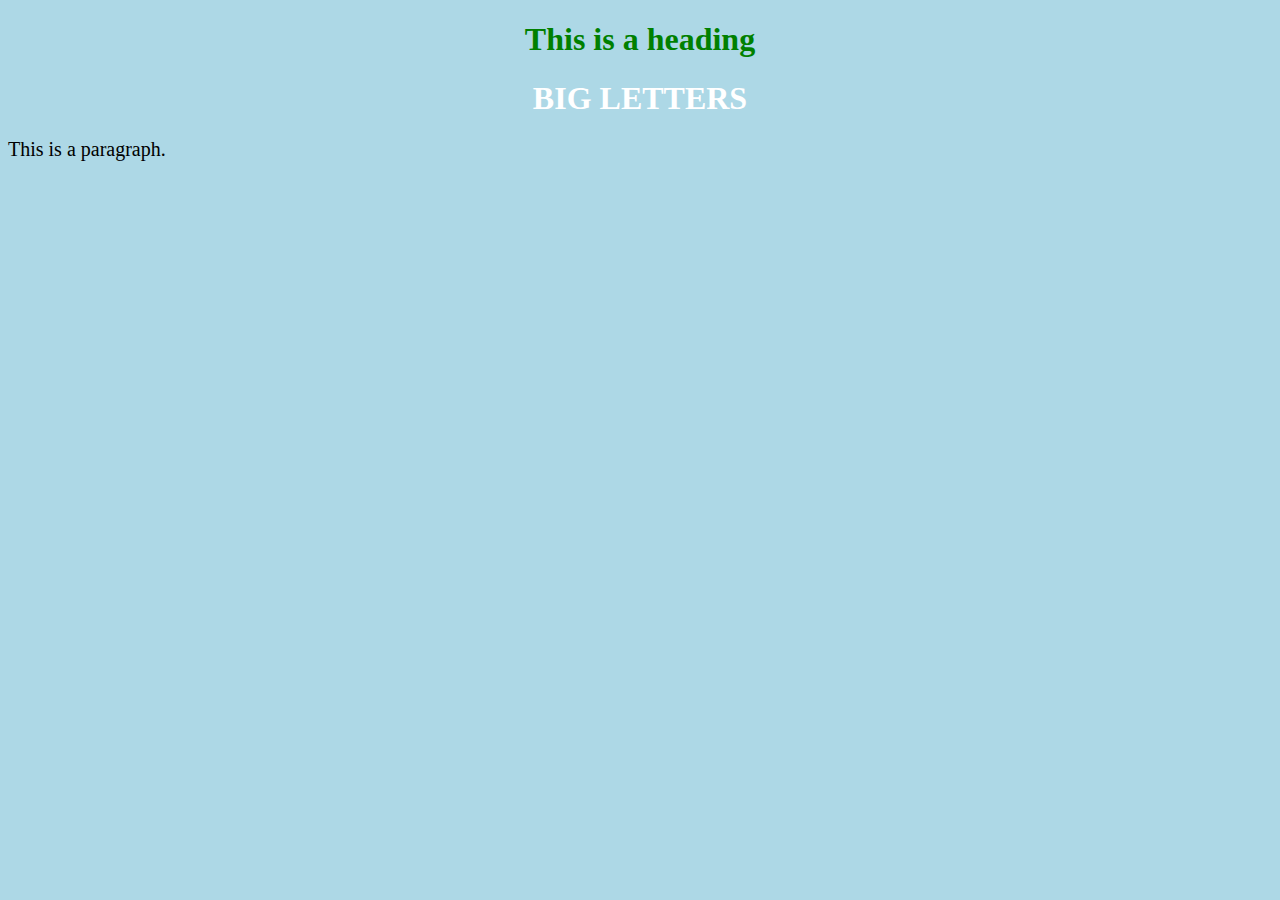
<file: chicken.html>
<!DOCTYPE html>
<html>
<title>HTML Tutorial</title>
<head>
    <link rel="stylesheet" href="assets/main.css">
</head>
<body>

  <h1 class="dudu">This is a heading</h1>

  <h1>BIG LETTERS</h1>

  <p id="ed">This is a paragraph.</p>

</body>
</html>
</file>
<file: assets/main.css>
body {
  background-color: lightblue;
}

h1 {
  color: white;
  text-align: center;
}

.dudu {
  color: green;
  font-family: verdana;
}

p {
  font-family: verdana;
  font-size: 20px;
}
</file>
